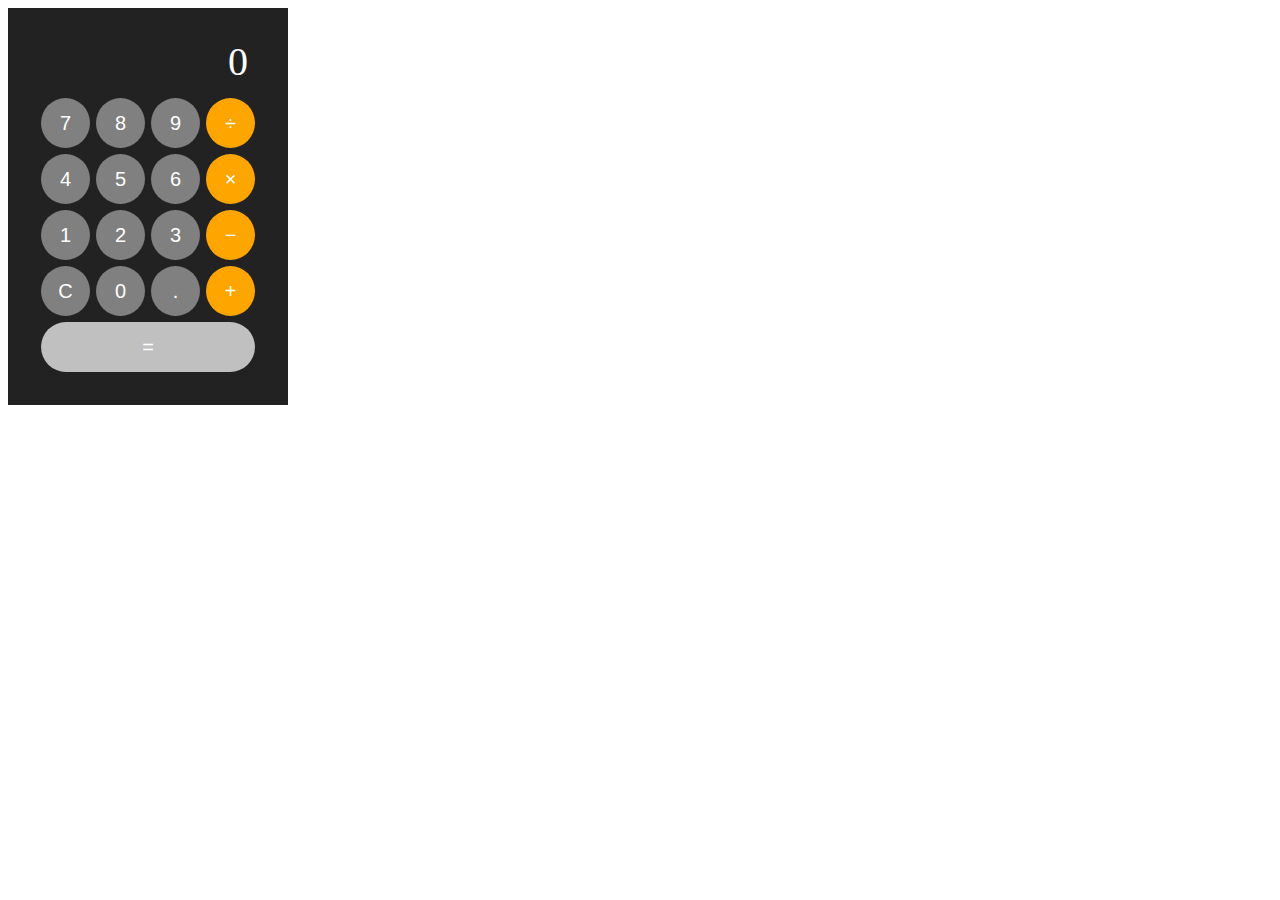
<file: calculadora/index.html>
<!DOCTYPE html>
<html lang="en">

<head>
    <meta charset="UTF-8">
    <meta http-equiv="X-UA-Compatible" content="IE=edge">
    <meta name="viewport" content="width=device-width, initial-scale=1.0">
    <link rel="stylesheet" href="style.css">
    <script src="script.js"></script>
    <title>Calculadora</title>
</head>

<body>
    <div id="calculator">
        <div id="display">0</div>
        <div class="row">
            <button class="gris" onclick="press(7);">7</button>
            <button class="gris" onclick="press(8);">8</button>
            <button class="gris" onclick="press(9);">9</button>
            <button class="operator" onclick="setOP('/');">÷</button>
        </div>
        <div class="row">
            <button class="gris" onclick="press(4);">4</button>
            <button class="gris" onclick="press(5);">5</button>
            <button class="gris" onclick="press(6);">6</button>
            <button class="operator" onclick="setOP('*');">×</button>
        </div>
        <div class="row">
            <button class="gris" onclick="press(1);">1</button>
            <button class="gris" onclick="press(2);">2</button>
            <button class="gris" onclick="press(3);">3</button>
            <button class="operator" onclick="setOP('-');">−</button>
        </div>
        <div class="row">
            <button class="gris" onclick="clr();">C</button>
            <button class="gris" onclick="press(0);">0</button>
            <button class="gris" onclick="press('.');">.</button>
            <button class="operator" onclick="setOP('+');">+</button>
        </div>
        <div class="row">
            <button id="equals" onclick="calculate()">=
        </div>
    </div>
    <div>
</body>

</html>
</file>
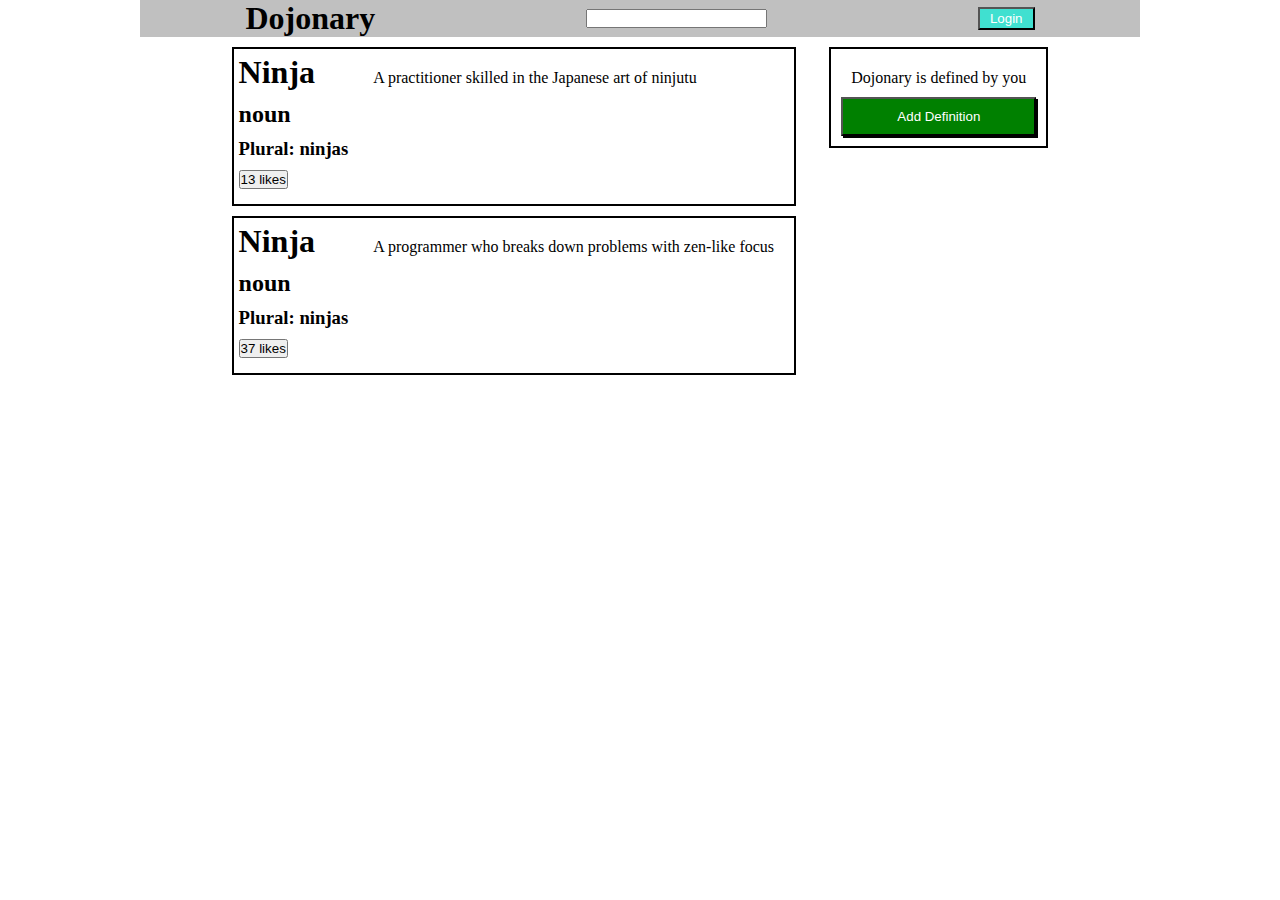
<file: evento-onclick/index.html>
<!DOCTYPE html>
<html lang="en">

<head>
    <meta charset="UTF-8">
    <meta http-equiv="X-UA-Compatible" content="IE=edge">
    <meta name="viewport" content="width=device-width, initial-scale=1.0">
    <link rel="stylesheet" href="style.css">
    <script src="script.js"></script>
    <title>Dojonary</title>
</head>

<body>
    <div class="container">
        <div class="top-bar">
            <div class="div-logo">
                <h1 class="logo">Dojonary</h1>
            </div>
            <div class="div-search">
                <input type="text" class="search">
            </div>
            <div class="div-boton">
                <button class="logon" onclick="login(this)">Login</button>
            </div>
        </div>
        <div class="body-content">
            <div class="def-content">
                <div class="box">
                    <div class="box-left">
                        <div class="div-word">
                            <h1>Ninja</h1>
                        </div>
                        <div class="div-class-word">
                            <h2>noun</h2>
                        </div>
                        <div class="div-plural-word">
                            <h3>Plural: ninjas</h3>
                        </div>
                        <div class="div-btn-like">
                            <button onclick="contador(this)" class="btn-like">13 likes</button>
                        </div>
                    </div>
                    <div class="box-right">
                        <p class="definition">
                            A practitioner skilled in the Japanese art of ninjutu
                        </p>
                    </div>
                </div>
                <div class="box">
                    <div class="box-left">
                        <div class="div-word">
                            <h1>Ninja</h1>
                        </div>
                        <div class="div-class-word">
                            <h2>noun</h2>
                        </div>
                        <div class="div-plural-word">
                            <h3>Plural: ninjas</h3>
                        </div>
                        <div class="div-btn-like">
                            <button onclick="contador(this)" class="btn-like">37 likes</button>
                        </div>
                    </div>
                    <div class="box-right">
                        <p class="definition">
                            A programmer who breaks down problems with zen-like focus
                        </p>
                    </div>
                </div>
            </div>
            <div class="side-right">
                <p>Dojonary is defined by you</p>
                <button class="add" onclick="addButton(this)">Add Definition</button>

            </div>
        </div>

    </div>
</body>

</html>
</file>
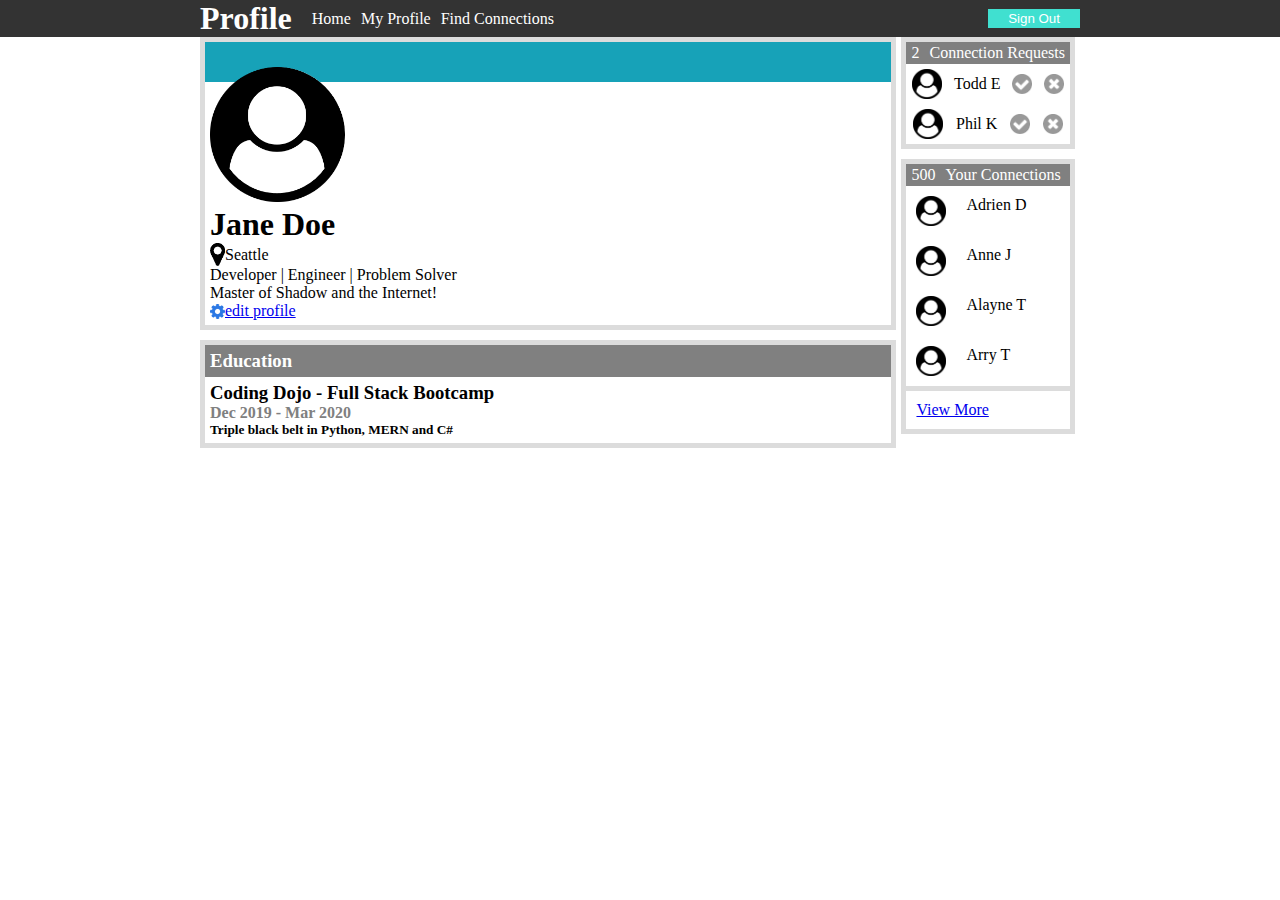
<file: hacer-conexiones/index.html>
<!DOCTYPE html>
<html lang="en">

<head>
    <meta charset="UTF-8">
    <meta http-equiv="X-UA-Compatible" content="IE=edge">
    <meta name="viewport" content="width=device-width, initial-scale=1.0">
    <link rel="stylesheet" href="style.css">
    <script src="script.js"></script>
    <title>Página de Perfil</title>
</head>

<body>
    <div class="container">
        <div class="top-bar">
            <div class="top-bar-left">
                <div class="logo">
                    <h1 class="title">Profile</h1>
                </div>
                <div class="menu">
                    <ul>
                        <li><a href="#">Home</a></li>
                        <li><a href="#">My Profile</a></li>
                        <li><a href="#">Find Connections</a></li>
                    </ul>
                </div>
            </div>
            <div class="boton">
                <button class="btn">Sign Out</button>
            </div>
        </div>
        <div class="main-content">
            <div class="profile">
                <div class="card">
                    <div class="card-top-bar"></div>
                    <div class="info-profile">
                        <div class="photo">
                            <img class="profile-photo" src="img/user-circle.png">
                        </div>
                        <div class="name" id="name">
                            <h1>Jane Doe</h1>
                        </div>
                        <div class="place">
                            <img class="icon" src="img/map-marker.png">
                            <p>Seattle</p>
                        </div>
                        <div class="profile-description">
                            <p>Developer | Engineer | Problem Solver</p>
                            <p>Master of Shadow and the Internet!</p>
                        </div>
                        <div class="btn-edit">
                            <img class="icon" src="img/gear.png">
                            <a href="#" onclick="editProfile()">edit profile</a>
                        </div>
                    </div>
                </div>
                <div class="education">
                    <div class="top-bar-education">
                        <h3>Education</h3>
                    </div>
                    <div class="education-content">
                        <h3>Coding Dojo - Full Stack Bootcamp</h3>
                        <h4>Dec 2019 - Mar 2020</h4>
                        <h5>Triple black belt in Python, MERN and C#</h5>
                    </div>
                </div>
            </div>
            <div class="side-right">
                <div class="content-card-right">
                    <div class="top-bar-right-side">
                        <p class="num-request" id="num-request">2</p>
                        <p class="title-request">Connection Requests</p>
                    </div>
                    <div class="requests">
                        <div class="request">
                            <img class="icon-profile" src="img/user-circle.png">
                            <p class="name-request">Todd E</p>
                            <img class="btn-profile" onclick="remove(this)" id="accept" src="img/accept-circle.png">
                            <img class="btn-profile" onclick="remove(this)" id="reject" src="img/close-circle.png">
                        </div>
                        <div class="request">
                            <img class="icon-profile" src="img/user-circle.png">
                            <p class="name-request">Phil K</p>
                            <img class="btn-profile" onclick="remove(this)" id="accept" src="img/accept-circle.png">
                            <img class="btn-profile" onclick="remove(this)" id="reject" src="img/close-circle.png">
                        </div>
                    </div>
                </div>
                <div class="content-card-right">
                    <div class="top-bar-right-side">
                        <p class="total-connection" id="total-connection">500</p>
                        <p class="title-connecition">Your Connections</p>
                    </div>
                    <div class="content-connections">
                        <div class="connection">
                            <img class="icon-profile" src="img/user-circle.png">
                            <p class="name-connection"> Adrien D</p>
                        </div>
                        <div class="connection">
                            <img class="icon-profile" src="img/user-circle.png">
                            <p class="name-connection">Anne J</p>
                        </div>
                        <div class="connection">
                            <img class="icon-profile" src="img/user-circle.png">
                            <p class="name-connection">Alayne T</p>
                        </div>
                        <div class="connection">
                            <img class="icon-profile" src="img/user-circle.png">
                            <p class="name-connection">Arry T</p>
                        </div>
                    </div>
                    <div class="link-view-more">
                        <a href="#">View More</a>
                    </div>
                </div>
            </div>
        </div>
    </div>
</body>

</html>
</file>
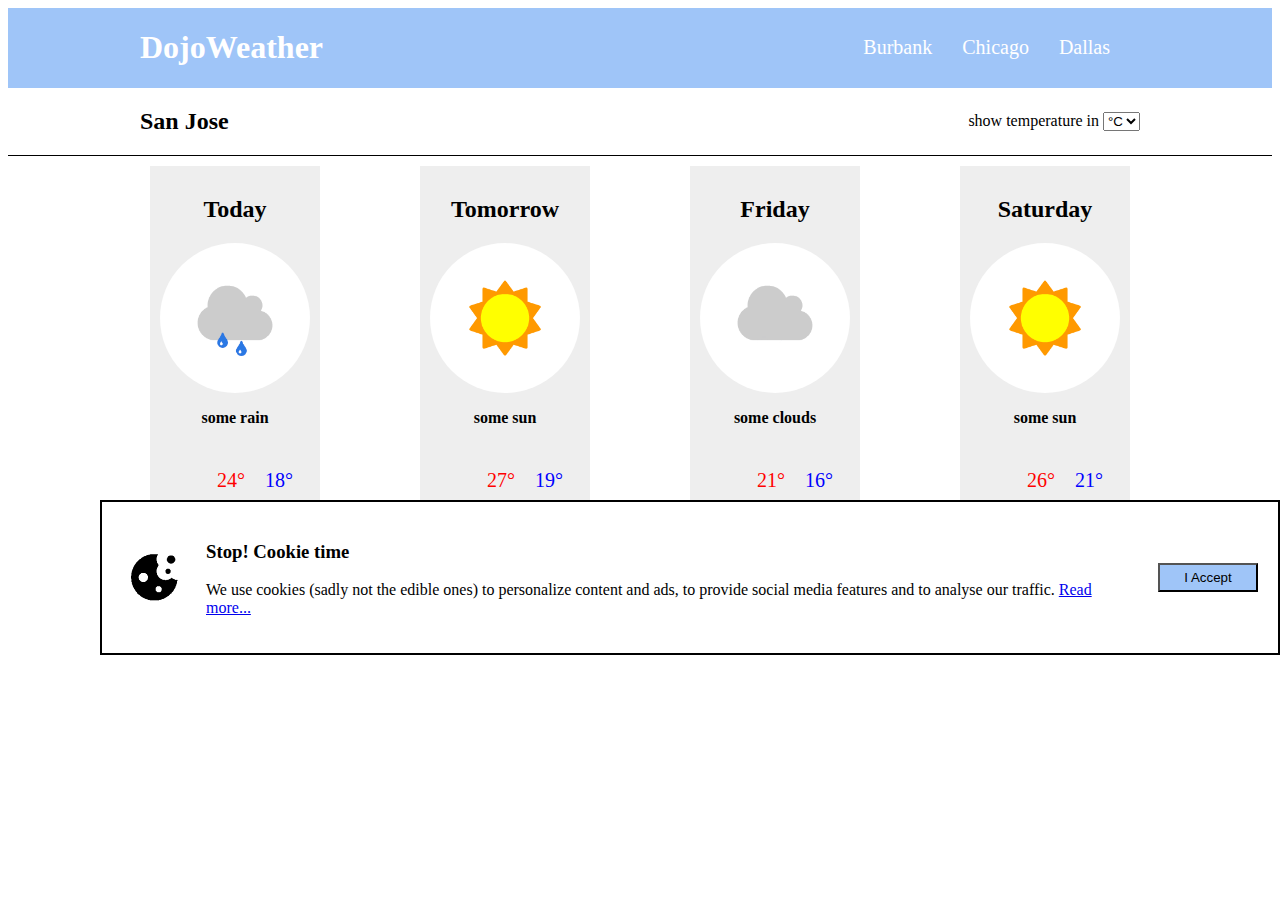
<file: tiempo-dojo/index.html>
<!DOCTYPE html>
<html lang="en">

<head>
    <meta charset="UTF-8">
    <meta http-equiv="X-UA-Compatible" content="IE=edge">
    <meta name="viewport" content="width=device-width, initial-scale=1.0">
    <link rel="stylesheet" href="style.css">
    <script src="script.js"></script>
    <title>Tiempo Dojo</title>
</head>

<body>
    <div class="container">
        <div class="header">
            <div class="container2">
                <div class="logo">
                    <h1>DojoWeather</h1>
                </div>
                <div class="menu">
                    <ul>
                        <li><a href="#" class="btn-menu" onclick="alerta()">Burbank</a></li>
                        <li><a href="#" class="btn-menu" onclick="alerta()">Chicago</a></li>
                        <li><a href="#" class="btn-menu" onclick="alerta()">Dallas</a></li>
                    </ul>
                </div>
            </div>
        </div>
        <div class="title">
            <div class="container2">
                <div class="ciudad">
                    <h2>San Jose</h2>
                </div>
                <div class="medidas">
                    <span>show temperature in</span>
                    <select onchange="calcular(this)">
                        <option>°C</option>
                        <option>°F</option>
                    </select>
                </div>
            </div>

        </div>
        <div class="content">
            <div class="container2">
                <div class="day">
                    <h2>Today</h2>
                    <img src="assets/some_rain.png">
                    <p>some rain</p>
                    <ul>
                        <li class="max" id="temp1">24°</li>
                        <li class="min" id="temp2">18°</li>
                    </ul>
                </div>
                <div class="day">
                    <h2>Tomorrow</h2>
                    <img src="assets/some_sun.png">
                    <p>some sun</p>
                    <ul>
                        <li class="max" id="temp3">27°</li>
                        <li class="min" id="temp4">19°</li>
                    </ul>
                </div>
                <div class="day">
                    <h2>Friday</h2>
                    <img src="assets/some_clouds.png">
                    <p>some clouds</p>
                    <ul>
                        <li class="max" id="temp5">21°</li>
                        <li class="min" id="temp6">16°</li>
                    </ul>
                </div>
                <div class="day">
                    <h2>Saturday</h2>
                    <img src="assets/some_sun.png">
                    <p>some sun</p>
                    <ul>
                        <li class="max" id="temp7">26°</li>
                        <li class="min" id="temp8">21°</li>
                    </ul>
                </div>
            </div>

        </div>
        <div class="footer" id="footer">
            <div class="img-footer">
                <img src="assets/cookie.png">
            </div>
            <div class="aviso">
                <h3>Stop! Cookie time</h3>
                <p>
                    We use cookies (sadly not the edible ones) to personalize content and ads, to provide social media
                    features and to analyse our traffic. <a href="#">Read more...</a>
                </p>
            </div>
            <div class="div-btn-accept">
                <button class="btn-accept" onclick="accept()">I Accept</button>
            </div>
        </div>
    </div>
</body>

</html>
</file>
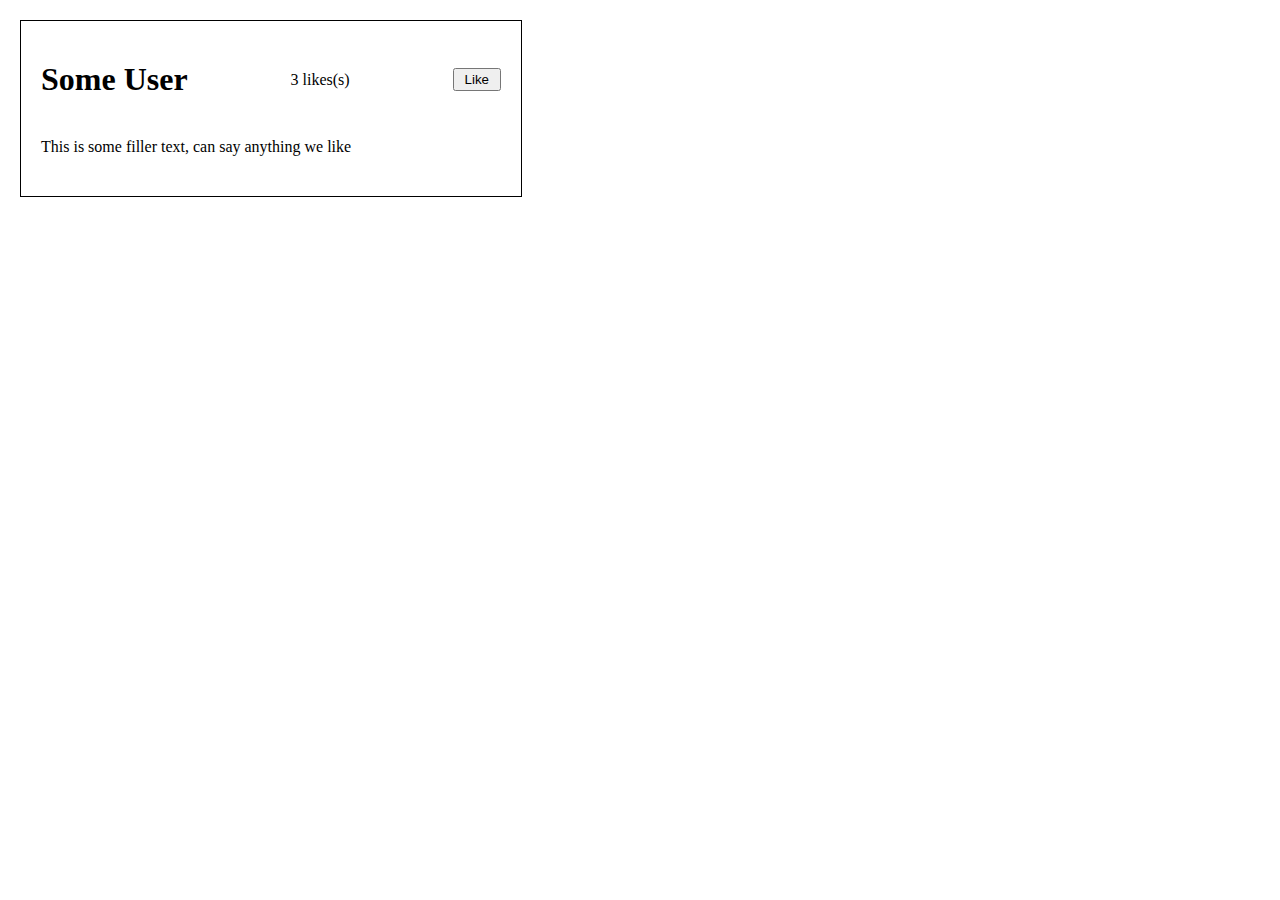
<file: me-gusta/index1.html>
<!DOCTYPE html>
<html lang="en">

<head>
    <meta charset="UTF-8">
    <meta http-equiv="X-UA-Compatible" content="IE=edge">
    <meta name="viewport" content="width=device-width, initial-scale=1.0">
    <link rel="stylesheet" href="style1.css">
    <script src="script1.js"></script>
    <title>Document</title>
</head>

<body>
    <div class="container">
        <div class="top-container">
            <ul>
                <li>
                    <h1>Some User</h1>
                </li>
                <li><span id="total-likes">3</span><span> likes(s)</span></li>
                <li><button onclick="sumaLikes()">Like</button></li>
            </ul>
        </div>
        <div class="content-container">
            <p>This is some filler text, can say anything we like</p>
        </div>
    </div>
</body>

</html>
</file>
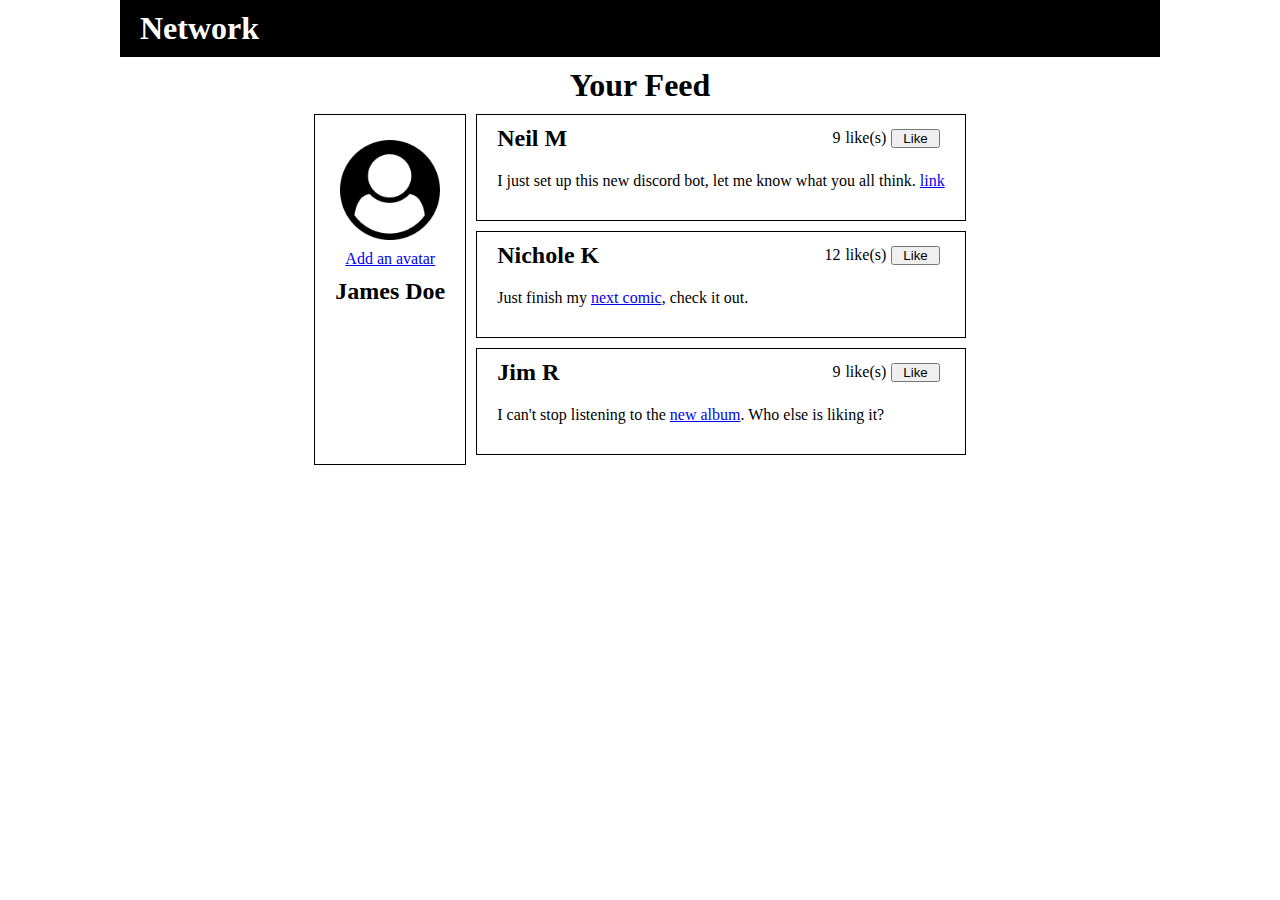
<file: me-gusta/index2.html>
<!DOCTYPE html>
<html lang="en">

<head>
    <meta charset="UTF-8">
    <meta http-equiv="X-UA-Compatible" content="IE=edge">
    <meta name="viewport" content="width=device-width, initial-scale=1.0">
    <link rel="stylesheet" href="style2.css">
    <script src="script2.js"></script>
    <title>Likes</title>
</head>

<body>
    <div class="container">
        <div class="header">
            <h1 class="title">Network</h1>
        </div>
        <div class="subtitle">
            <h1>Your Feed</h1>
        </div>
        <div class="content">
            <div class="left-content">
                <img class="profile" src="img/user-circle.png">
                <a href="#">Add an avatar</a>
                <h2>James Doe</h2>
            </div>
            <div class="right-content">
                <div class="feed">
                    <div class="top-feed">
                        <h2>Neil M</h2>
                        <ul>
                            <li><span id="likes1">9</span></li>
                            <li><span>like(s)</span></li>
                            <li><button class="btn-like" onclick="countLikes(this)" id="btn-like1">Like</button></li>
                        </ul>
                    </div>
                    <div class="feed-content">
                        <p>I just set up this new discord bot, let me know what you all think.
                            <a href="#">link</a>
                        </p>
                    </div>
                </div>
                <div class="feed">
                    <div class="top-feed">
                        <h2>Nichole K</h2>
                        <ul>
                            <li><span id="likes2">12</span></li>
                            <li><span>like(s)</span></li>
                            <li><button class="btn-like" onclick="countLikes(this)" id="btn-like2">Like</button></li>
                        </ul>
                    </div>
                    <div class="feed-content">
                        <p>Just finish my <a href="#">next comic</a>, check it out.</p>
                    </div>
                </div>
                <div class="feed">
                    <div class="top-feed">
                        <h2>Jim R</h2>
                        <ul>
                            <li><span id="likes3">9</span></li>
                            <li><span>like(s)</span></li>
                            <li><button class="btn-like" onclick="countLikes(this)" id="btn-like3">Like</button></li>
                        </ul>
                    </div>
                    <div class="feed-content">
                        <p>I can't stop listening to the <a href="#">new album</a>. Who else is liking it?</p>
                    </div>
                </div>
            </div>
        </div>
    </div>

</body>

</html>
</file>
<file: calculadora/style.css>
* {
    font-size: 20px;
    color: white;
}
.row{
    display: flex;
    flex-direction: row;
    max-width: 220px;
}
button{
    width: 50px;
    height: 50px;
    border: none;
    padding: 10px;
    border-radius: 100%;
    margin: 3px;
}
.gris{
    background-color: gray;   
}
.operator{
    background-color: orange;
}
#equals{
    background-color: silver;
    flex: 3;
    border-radius: 1.5rem;
}
#calculator{
    background-color: #222;
    padding: 30px;
    width: fit-content;
}
#display{
    font-size: 40px;
    text-align: right;
    padding-right: 10px;
    padding-bottom: 10px;
}
</file>
<file: evento-onclick/style.css>
* {
    margin: 0;
    padding: 0;
}
.container{
    width: 1000px;
    margin: 0 auto;
}
.top-bar{
    display: flex;
    justify-content: space-around;
    width: 100%;
    background-color: silver;
    align-items: center;
}
.top-bar button{
    background-color: turquoise;
    color: white;
    padding: 2px 10px;
    
}
.body-content{
    display: flex;
    margin: 10px;
    justify-content: space-around;
    padding: 0 70px;
}

.def-content{
    display: flex;
    flex-direction: column;
}    
.box{
    border: 2px solid black;
    margin-bottom: 10px;
    display: flex;
}
.box-left{
    padding: 5px;
}
.box-left > *{
    margin-bottom: 10px;
}
.box-right{
    padding: 20px;
}
.side-right{
    display: flex;
    flex-direction: column;
    border: 2px solid black;
    margin-left: 10px;
    padding: 10px;
    height: 50%;
}
.side-right > *{
    padding: 10px;
}
.add{
    background-color: green;
    color: white;
    box-shadow: 2px 2px black;
}
</file>
<file: hacer-conexiones/style.css>
*{
    margin: 0;
    padding: 0;
}
.container{  
    display: flex;
    flex-direction: column;
    width: 100hv;
}

.top-bar{
    display: flex;
    background-color: #333333;
    justify-content: space-between;
    color: #ffffff;
    align-items: center;
    padding: 0 200px;
}
.top-bar ul{
    display: flex;
}
.top-bar ul li{
    list-style-type: none;
    margin: 5px;
}
.top-bar a{
    text-decoration: none;
    color: white;
}
.top-bar-left{
    display: flex;
    align-items: center;
}
.logo{
    margin-right: 15px;
}
.btn{
    background-color: turquoise;
    padding: 2px 20px;
    color: white;
    border: none;
    
}
.main-content{
    display: flex;
    padding: 0 200px;
    justify-content: space-between;
}
.profile{
    flex:1;
}
.card{
    display: flex;
    flex-direction: column;
    border: 5px solid gainsboro;
    margin-bottom: 10px;
}
.card > div{
    padding: 5px;
}
.card-top-bar{
    height: 30px;
    background-color: #17A2B8;
}
.icon{
    width: 15px;
}
.profile-photo{
    width: 20%;
    margin-top: -20px;
}
.place{
    display: flex;
    align-items: center;
}
.btn-edit{
    display: flex;
    align-items: center;
}
.education{
    display: flex;
    flex-direction: column;
    border: 5px solid gainsboro;
}
.education > div{
    padding: 5px;
}
.top-bar-education{
    background-color: gray;
    color: white;
}
.education-content{
    padding: 5px;
}
.education-content h4{
    color: 
    gray;
}
.content-card-right {
    margin: 0 5px;
    margin-bottom: 10px;
    border: 5px solid gainsboro;
}
.top-bar-right-side{
    display: flex;
    padding: 2px 0;
    background-color: gray;
    color: white;
}
.top-bar-right-side > *{
    margin: 0 5px
}
.request{
    display: flex;
    justify-content: space-around;
    align-items: center;
}
.request > * {
    margin: 5px;
}
.icon-profile{
    width: 30px;
}
.btn-profile{
    width: 20px;
    height: 20px;
}
.connection{
    display: flex;
}
.connection > *{
    margin: 10px
}
.link-view-more{
    border-top: 5px solid gainsboro;
    padding: 10px;

}
</file>
<file: tiempo-dojo/style.css>
.container{
    display: flex;
    flex-direction: column;
    justify-content: space-between;
}
.container2{
    display: flex;
    flex-direction: row;
    align-items: center;
    justify-content: space-between;
    width: 1000px;
}
.header{
    display: flex;
    justify-content: space-around;
    background-color: #9FC5F8;
    color: white;
    align-items: center;
}
.header ul{
    display: flex;
    flex-direction: row;
    list-style: none;
}
.header ul li{
    margin-right: 30px;
}
.btn-menu{
    color: white;
    text-decoration: none;
    font-size: 20px;
}
.title{
    display: flex;
    flex-direction: row;
    justify-content: space-around;
    align-items: center;
    border-bottom: 1px solid black;
}
.content{
    display: flex;
    flex-direction: row;
    justify-content: center;
}
.day{
    background-color: #EEEEEE;
    display: flex;
    flex-direction: column;
    padding: 10px;
    align-items: center;
    margin: 10px;
}
.day img{
    border-radius: 50%;
    width: 150px;
}
.day p{
    font-weight: bold;
}
.day ul{
    display: flex;
    flex-direction: row;
    list-style: none;
    
}
.day ul li{
    margin: 10px;
    font-size: 20px;
    
}
.max{
    color: red;
}
.min{
    color: blue;
}
.footer{
    display: flex;
    flex-direction: row;
    justify-content: space-between;
    border: 2px solid black;
    padding: 10px;
    align-items: center;
    position: fixed;
    top: 500px;
    left: 100px;
    background-color: white;
}
.footer > * {
    padding: 10px;
}
.footer button{
    background-color: #9FC5F8;
    padding: 5px 20px;
    width: 100px;
}
</file>
<file: me-gusta/style1.css>
*{
    margin: 0;
    padding: 0;
}
.container{
    display: flex;
    flex-direction: column;
    max-width: 500px;
    border: 1px solid black;
    padding: 20px 0;
    margin: 20px;
}
.container div {
    margin: 20px;
    
}
.top-container ul{
    display: flex;
    align-items: center;
    justify-content: space-between;
}
.top-container li {
    list-style: none;
}
.top-container button{
    padding: 2px 10px;
}
.content-container{
    display: flex;
}
</file>
<file: me-gusta/style2.css>
*{
    margin:0;
    padding: 0;
}
.container{
    display: flex;
    flex-direction: column;
    padding: 0 120px;    
}
.header{
    display: flex;
    background-color: black;
    color: white;
    padding: 10px 20px;
}
.subtitle{
    display: flex;
    padding: 10px 20px;
    justify-content: center;
}
.content{
    display: flex;
    justify-content: center;
}
.left-content{
    display: flex;
    flex-direction: column;
    border: 1px solid black;
    padding: 20px;
    align-items: center;
}
.left-content > * {
    margin: 5px 0;
}
.left-content img{
    width: 100px;
}
.right-content{
    display: flex;
    flex-direction: column;
}
.feed{
    display: flex;
    flex-direction: column;
    border: 1px solid black;
    margin-bottom: 10px;
    margin-left: 10px;
    padding: 10px 20px;
}
.top-feed{
    display: flex;
    flex-direction: row;
    justify-content: space-between;
    align-items: center;
}
.top-feed ul{
    display: flex;
    flex-direction: row;
    list-style: none;
}
.top-feed ul li{
    margin-right: 5px;
}
.btn-like{
    padding: 0 10px;
}
.feed-content{
    padding: 20px 0px;
}
</file>
